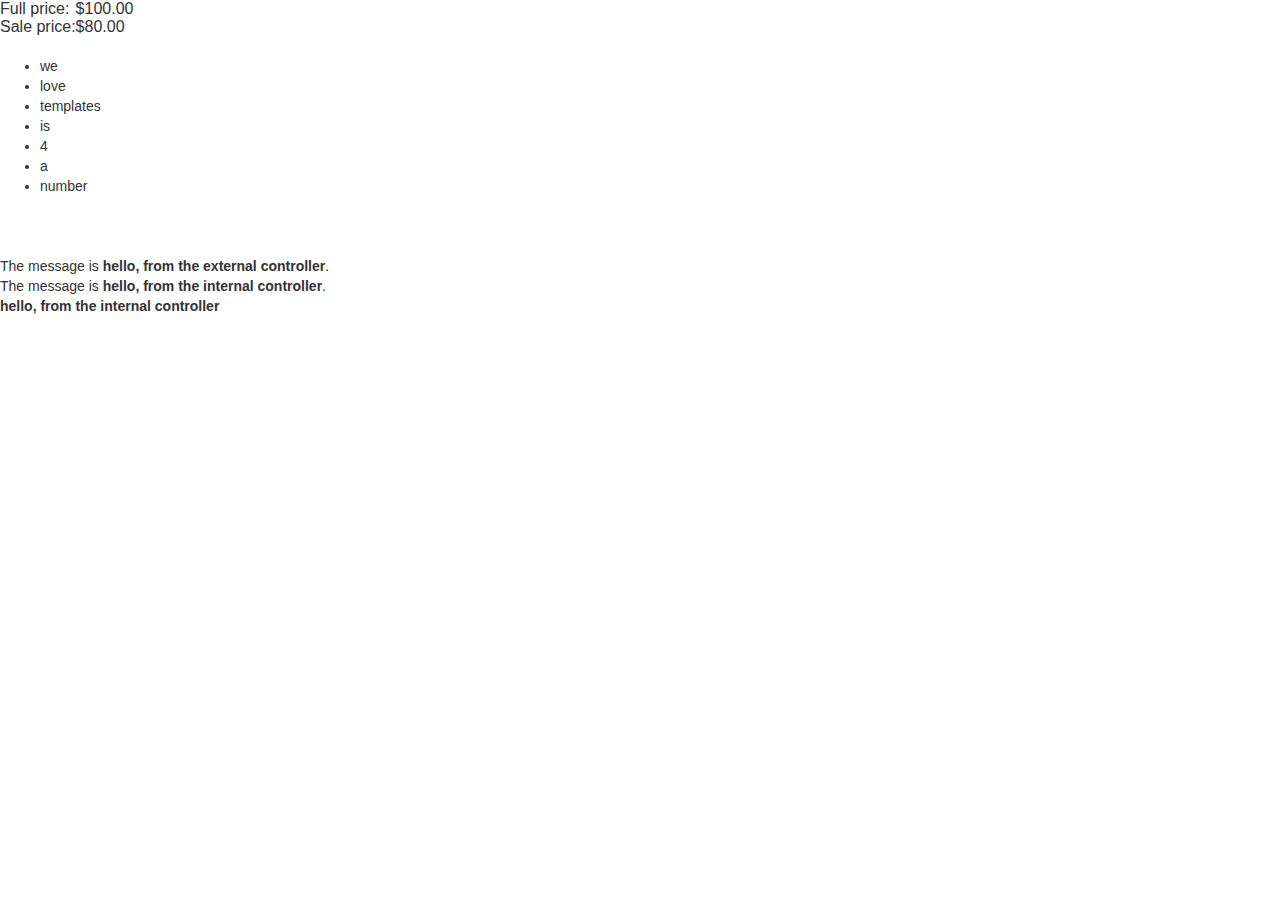
<file: index4.html>
<html>
	<head>
		<script src="./angular.js"></script>
		<script src="./module2.js"></script>	
		<link rel="stylesheet" href="./bootstrap.min.css">
	</head>
	<body ng-app="app">

		<table ng-init="price = 100">
		  <tr>
		    <td>Full price:</td>
		    <td ng-bind="price | currency"></td>
		  </tr>
		  <tr>
		    <td>Sale price:</td>
		    <td discount="price"></td>
		  </tr>
		</table>

		<br>
		<ul word-list="we love templates is 4 a number"></ul>
		<br>
		<ul word-listed="external templates rock"></ul>
		<br>
			The message is <span message1 ng-controller="MessageController"></span>.
		<br>
			The message is <span message2></span>.
		<br>
			<message2></message2>
		<br>
		
	</body>
</html>
</file>
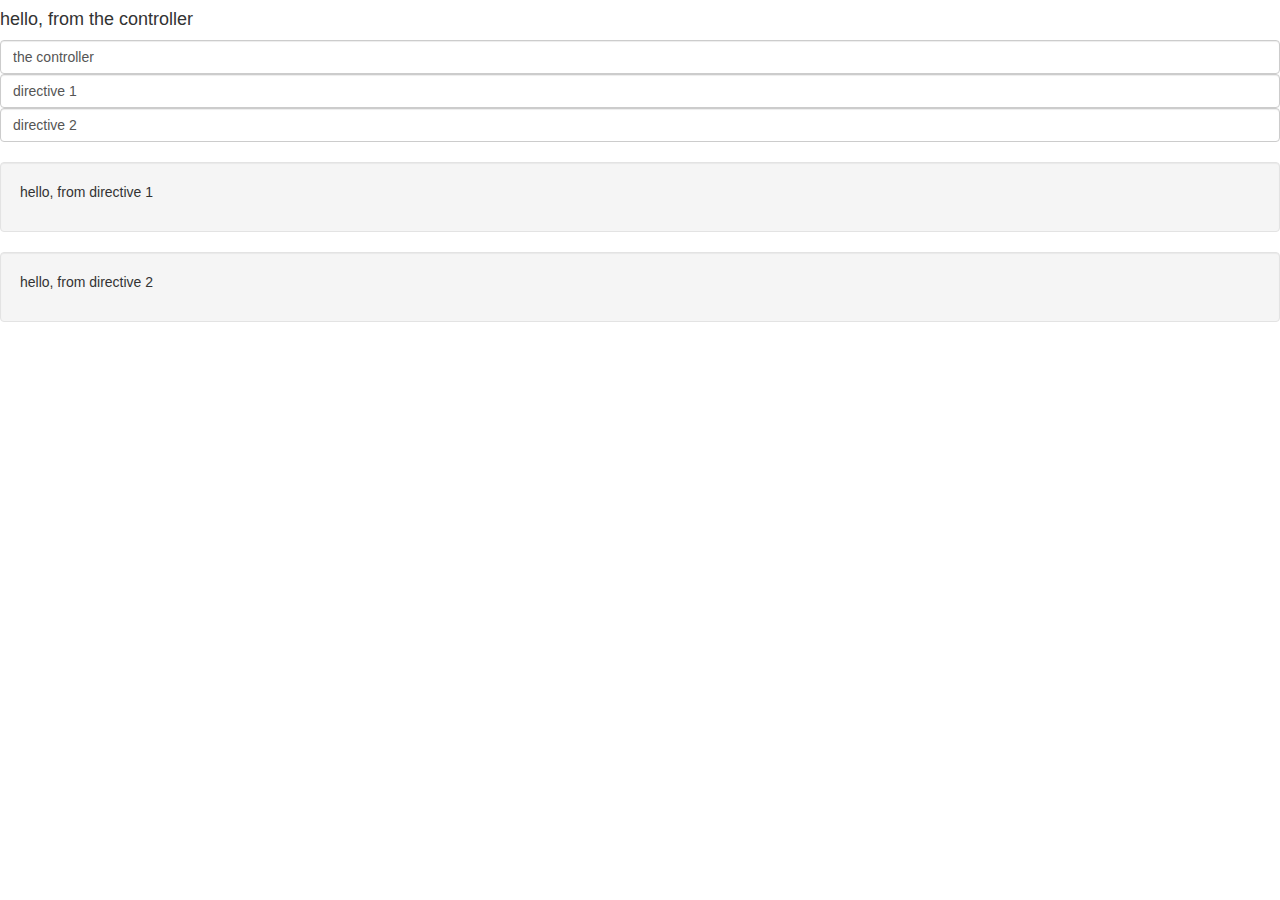
<file: index5.html>
<html>
	<head>
		<script src="./angular.js"></script>
		<script src="./module3.js"></script>	
		<link rel="stylesheet" href="./bootstrap.min.css">
	</head>

	<body ng-app="app">

	<div ng-controller="MessageController">       
	  <h4>hello, from {{message}}</h4>
	  <input class="form-control" ng-model="message"> 
	  <input class="form-control" ng-model="message1"> 
	  <input class="form-control" ng-model="message2">
	  <br>
	  <div class="well" message="message1"></div>     
	  <div class="well" message="message2"></div>     
	</div>
	
	</body>
</html>
</file>
